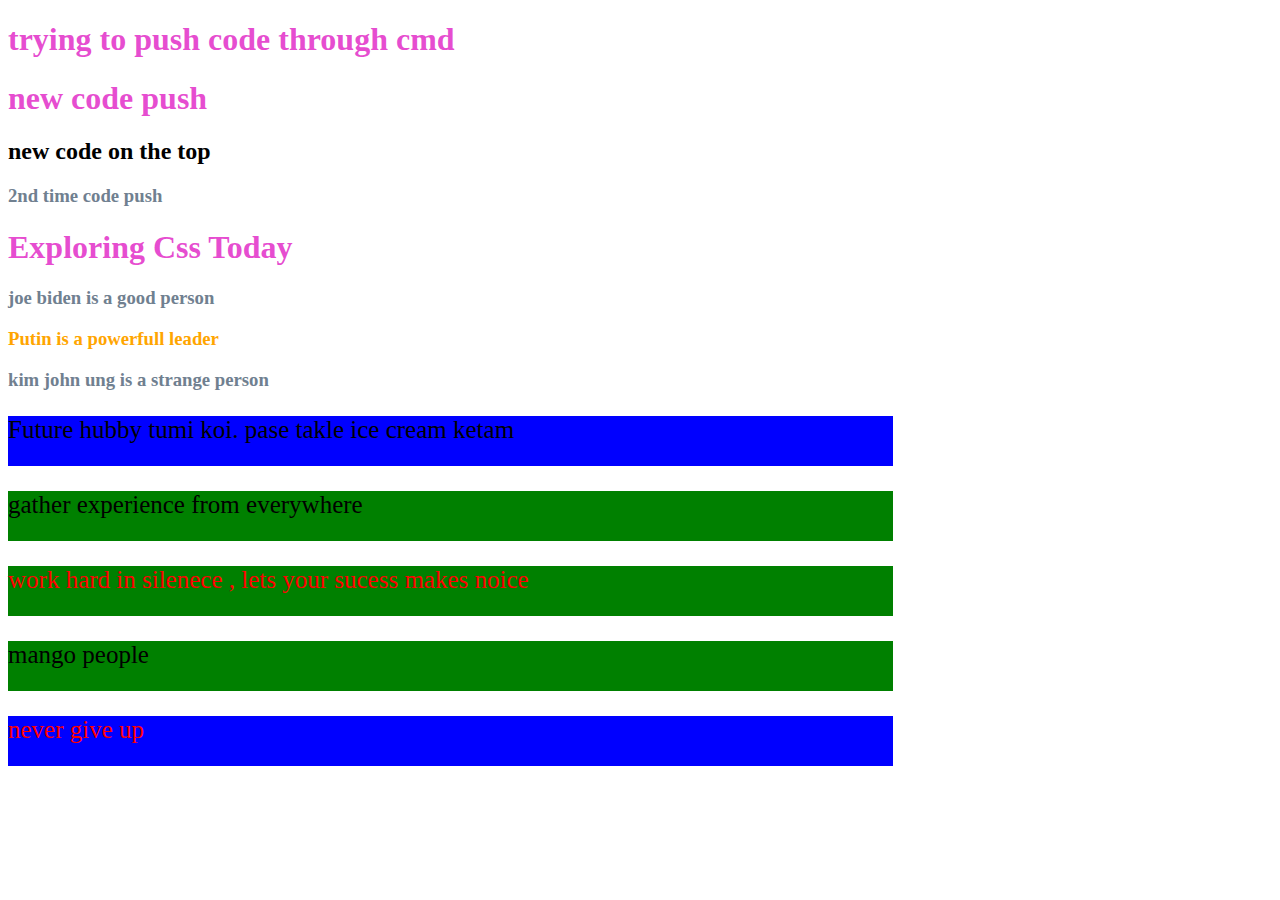
<file: index.html>
<!DOCTYPE html>
<html lang="en">
<head>
    <meta charset="UTF-8">
    <meta http-equiv="X-UA-Compatible" content="IE=edge">
    <meta name="viewport" content="width=device-width, initial-scale=1.0">
    <title>Explore Css</title>
    <link rel="stylesheet" href="style.css">
</head>
<body>
    <h1>trying to push code through cmd</h1>
    <h1>new code push</h1>
    <h2>new code on the top</h2>
    <h3>2nd time code push</h3>
    <h1>Exploring Css Today</h1>
    <h3>joe biden is a good person</h3>
    <h3 id="rus">Putin is a powerfull leader</h3>
    <h3>kim john ung is a strange person</h3>


    <p class="pera back">Future hubby tumi koi. pase takle ice cream ketam</p>
    <p  class="pera">gather experience from everywhere</p>
    <p>work hard in silenece , lets your sucess makes noice</p>
    <p class="pera">mango people</p>
    <p class="back">never give up</p>
    
</body>
</html>
</file>
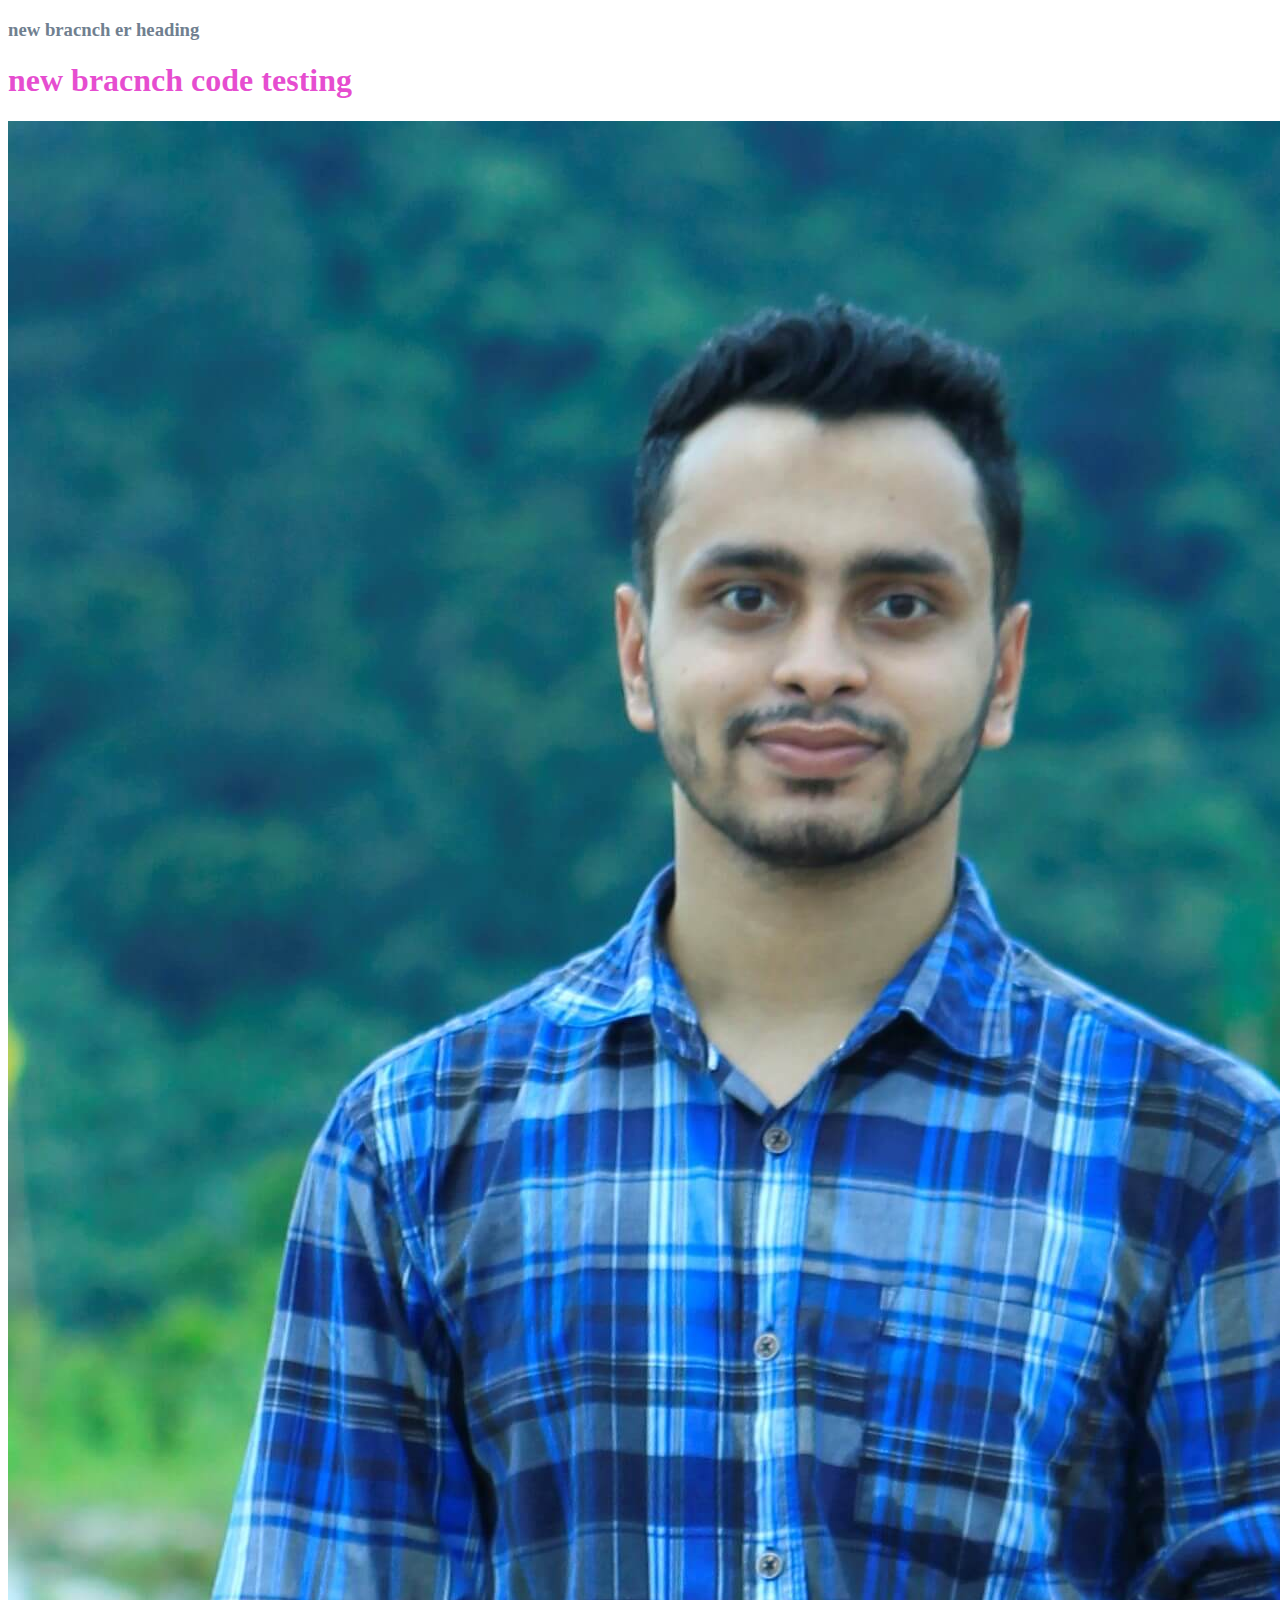
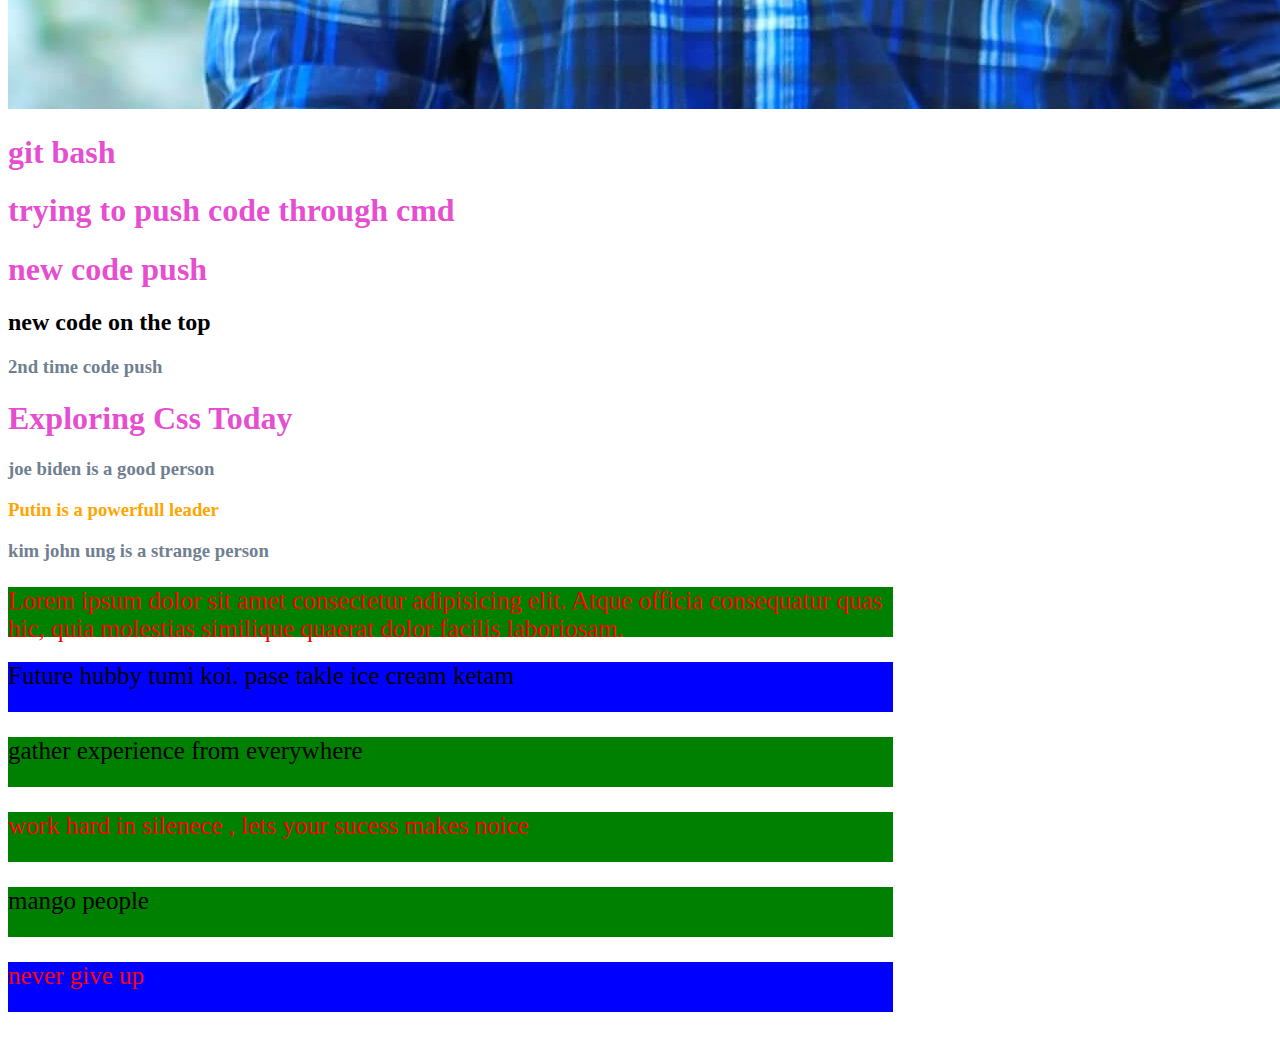
<file: pretty-css.html>
<!DOCTYPE html>
<html lang="en">
<head>
    <meta charset="UTF-8">
    <meta http-equiv="X-UA-Compatible" content="IE=edge">
    <meta name="viewport" content="width=device-width, initial-scale=1.0">
    <title>Explore Css</title>
    <link rel="stylesheet" href="style.css">
</head>
<body>
    <h3>new bracnch er heading</h3>
    <h1>new bracnch code testing</h1>
    <img src="mdfuadahmed.jpg" alt="">
    <h1>git bash</h1>
    <h1>trying to push code through cmd</h1>
    <h1>new code push</h1>
    <h2>new code on the top</h2>
    <h3>2nd time code push</h3>
    <h1>Exploring Css Today</h1>
    <h3>joe biden is a good person</h3>
    <h3 id="rus">Putin is a powerfull leader</h3>
    <h3>kim john ung is a strange person</h3>
    <p>Lorem ipsum dolor sit amet consectetur adipisicing elit. Atque officia consequatur quas hic, quia molestias similique quaerat dolor facilis laboriosam.    </p>

    <p class="pera back">Future hubby tumi koi. pase takle ice cream ketam</p>
    <p  class="pera">gather experience from everywhere</p>
    <p>work hard in silenece , lets your sucess makes noice</p>
    <p class="pera">mango people</p>
    <p class="back">never give up</p>
    
</body>
</html>
</file>
<file: style.css>
p{
    color: red;
    background-color: green;
    height: 50px;
    width: 70%;
    font-size: 25px;
}
h1{
    color: #e01cc3cd;  
}
h3{
    color: slategray;
}

#rus{
    color: orange;
}
.pera{
    color: #000000;
}
.back{
    background-color: blue;
}
        small{
            color: green;
        }
        .bloging{
            background-color: lightblue;
            border: 5px solid #5c16d4;
            border-radius: 15px;
            margin: 20px;
            padding: 20px;
        }
        span{
            color: red;
        }
        .blog-title{
            text-align: center;
            font-size: 2em;
            font-family: 'Franklin Gothic Medium', 'Arial Narrow', Arial, sans-serif;
        }
        div p{
            text-align: center;
            font-weight: bold;
        }
</file>
